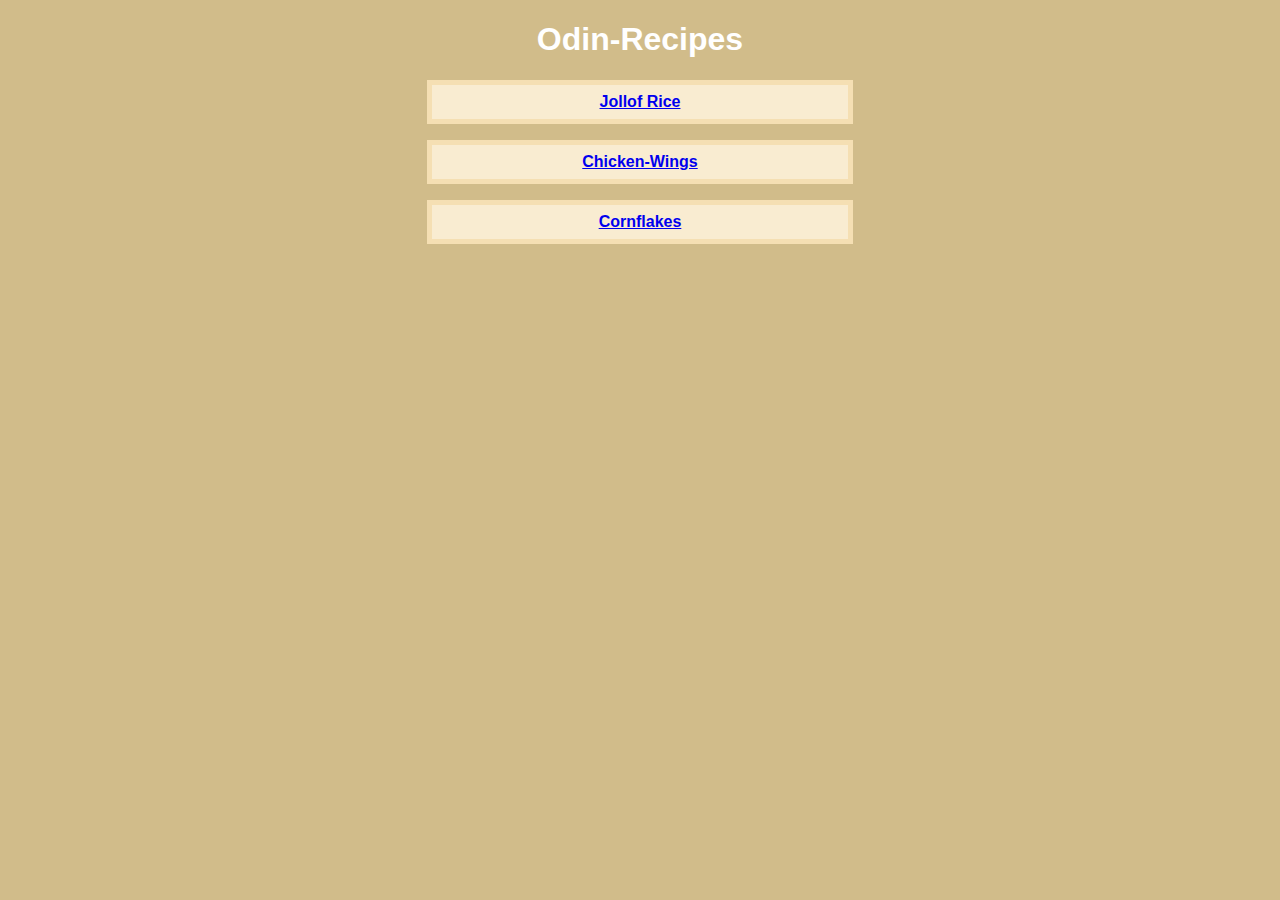
<file: index.html>
<!DOCTYPE html>
<html lang="en">
    <head>
        <link rel="stylesheet" href="styles.css" />
        <meta charset="UTF-8">
        <title>Recipes</title>
    </head>
        


    <body>
        <h1>Odin-Recipes</h1>
        <div class="card">
            
            
            <div class="dish"><a href="./recipes/jollof.html">Jollof Rice </a></div>
            <div class="dish"><a href="./recipes/chicken-wings.html">Chicken-Wings</a></div>
            <div class="dish"><a href="./recipes/cornflakes.html">Cornflakes</a></div>
    </body>
</html>
</file>
<file: styles.css>
/* Design for all pages */
body {
    font-family:  sans-serif;
    background-color: #d1bc8a;
    color: white;
    text-align: center;
  }
/*The links*/
  a {
    
    font-weight: bold;
  }

  img {
    height: auto;
    width: 500px;
  }
  
  .dish {
    width: 400px;
    background: #f9ecd1;
    margin: 16px auto;
    padding: 8px;
    border: 5px solid #f5dfb3;
  }
</file>
